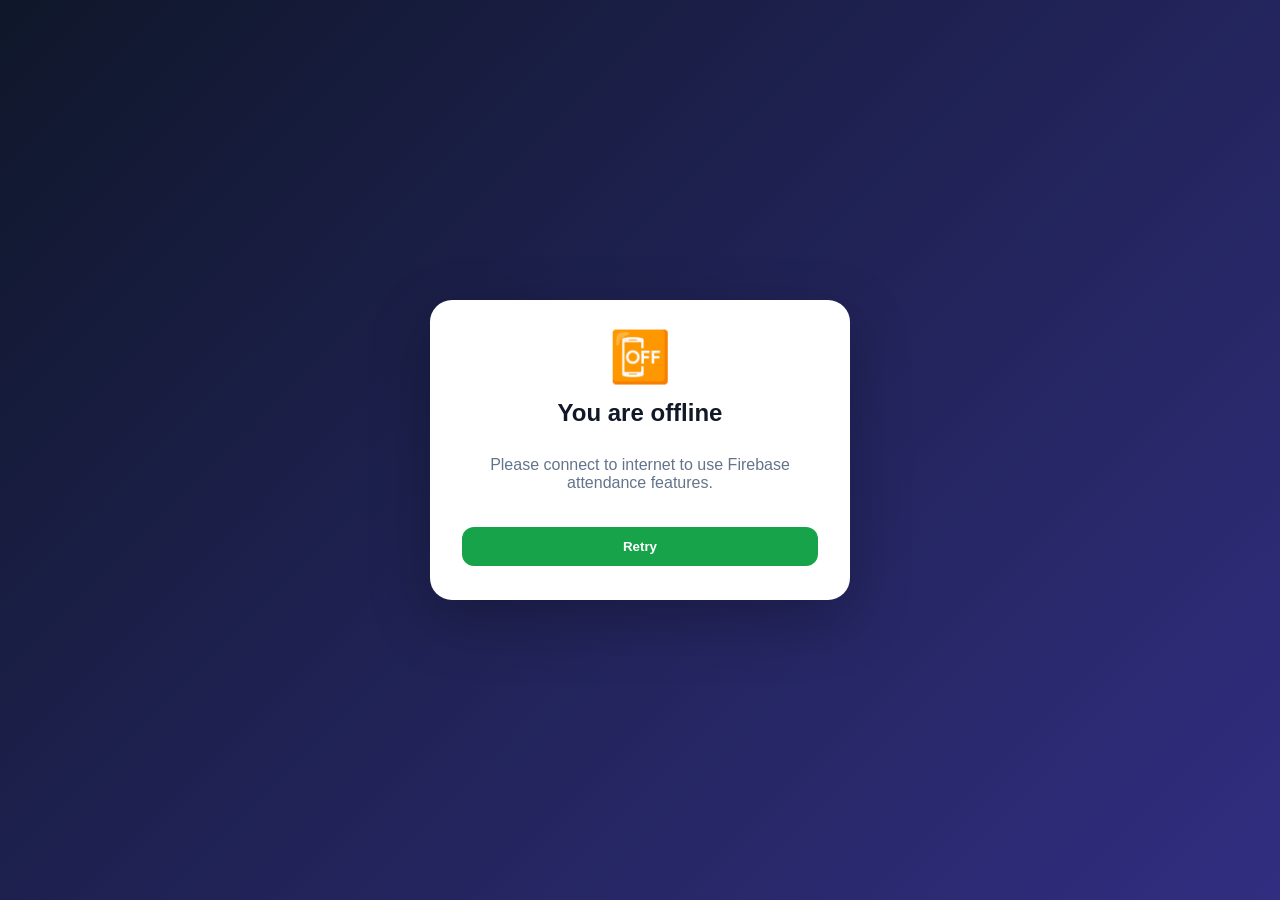
<file: offline.html>
<!DOCTYPE html>
<html>
<head>
  <meta charset="UTF-8"/>
  <meta name="viewport" content="width=device-width, initial-scale=1.0"/>
  <title>Offline - Madha Attendance</title>
  <link rel="stylesheet" href="style.css"/>
</head>
<body>
  <section class="login-page">
    <div class="login-card">
      <div class="brand">📴</div>
      <h1>You are offline</h1>
      <p>Please connect to internet to use Firebase attendance features.</p>
      <button onclick="location.reload()">Retry</button>
    </div>
  </section>
</body>
</html>
</file>
<file: style.css>
*{box-sizing:border-box}body{margin:0;font-family:Arial,sans-serif;background:#eef2f7;color:#111827}.hidden{display:none!important}button{border:0;border-radius:12px;padding:12px 16px;background:#16a34a;color:white;font-weight:700;cursor:pointer;margin:6px 4px}button:hover{opacity:.9}input,select{width:100%;padding:13px;border:1px solid #cbd5e1;border-radius:12px;background:white}.login-page{min-height:100vh;display:flex;align-items:center;justify-content:center;background:linear-gradient(135deg,#0f172a,#312e81)}.login-card{width:420px;background:white;border-radius:22px;padding:28px;box-shadow:0 20px 60px rgba(0,0,0,.25);display:flex;flex-direction:column;gap:13px}.brand{font-size:50px;text-align:center}.login-card h1{text-align:center;margin:0}.login-card p{text-align:center;color:#64748b}.login-card small{color:#64748b;text-align:center}.install{background:#2563eb}.app{display:flex;min-height:100vh}.sidebar{width:245px;background:#071120;color:white;position:fixed;height:100vh;padding:22px}.sidebar h2{font-size:22px}.sidebar button{width:100%;background:#2563eb;text-align:left;margin:7px 0}.main{margin-left:245px;width:100%;padding:24px}.topbar{display:flex;justify-content:space-between;align-items:center;margin-bottom:18px}.card{background:white;border-radius:18px;padding:22px;box-shadow:0 8px 26px rgba(0,0,0,.08);margin-bottom:20px}.grid{display:grid;grid-template-columns:repeat(4,1fr);gap:13px}.filters{display:grid;grid-template-columns:repeat(3,1fr);gap:13px;margin:12px 0}.stats{display:grid;grid-template-columns:repeat(4,1fr);gap:14px;margin-bottom:20px}.stat{background:white;padding:22px;border-radius:18px;box-shadow:0 8px 26px rgba(0,0,0,.08);text-align:center}.stat b{font-size:30px;color:#2563eb;display:block}.stat span{color:#64748b}.table-wrap{overflow:auto}table{width:100%;border-collapse:collapse}th,td{border-bottom:1px solid #e5e7eb;padding:11px;text-align:left}th{background:#f8fafc}.avatar{width:42px;height:42px;border-radius:50%;object-fit:cover;background:#e5e7eb}.row-card{display:flex;justify-content:space-between;align-items:center;background:#f8fafc;border:1px solid #e5e7eb;border-radius:12px;padding:12px;margin:10px 0}.sms{background:#2563eb;padding:8px 10px}.wa{background:#16a34a;padding:8px 10px}pre{background:#020617;color:#d1fae5;padding:16px;border-radius:14px;overflow:auto;min-height:250px}#toast{position:fixed;top:18px;right:18px;background:#111827;color:white;padding:12px 18px;border-radius:12px;display:none;z-index:99}@media(max-width:850px){.app{display:block}.sidebar{position:static;width:100%;height:auto}.main{margin:0;padding:12px}.grid,.filters,.stats{grid-template-columns:1fr}.topbar{display:block}.login-card{width:92%}}.period-checks{display:flex;flex-wrap:wrap;gap:14px;margin-top:8px}
.period-checks label{background:#f1f5f9;padding:6px 12px;border-radius:8px;cursor:pointer;font-weight:600;font-size:14px}
.period-checks label.locked{background:#dcfce7;color:#16a34a;cursor:not-allowed;opacity:.85}
.class-alert{position:fixed;inset:0;background:rgba(0,0,0,.45);display:flex;align-items:center;justify-content:center;z-index:200}
.class-alert-card{background:white;border-radius:18px;padding:26px;width:320px;box-shadow:0 20px 60px rgba(0,0,0,.3);text-align:center}
.class-alert-card #classAlertText{font-size:16px;font-weight:700;margin-bottom:16px;color:#111827}
.class-alert-btns button{width:100%;margin:4px 0}
.class-alert-btns .dismiss{background:#64748b}
#pdfPreviewSection{margin-top:16px;padding-top:12px;border-top:2px dashed #cbd5e1}
#pdfPreviewSection h3{margin:14px 0 8px;font-size:15px}
.legend-row{display:flex;flex-wrap:wrap;align-items:center;gap:8px;background:#f8fafc;padding:8px 10px;border-radius:8px;margin-bottom:6px;font-size:14px}
.legend-row b{min-width:120px}
#pdfGridPreview table input{width:90px;font-size:12px;padding:4px}
button.dismiss{background:#64748b}
.grid-2{display:grid;grid-template-columns:1fr 1fr;gap:16px}
@media (max-width:700px){.grid-2{grid-template-columns:1fr}}
.edit-card{width:92vw;max-width:520px;max-height:88vh;overflow-y:auto;text-align:left}
.edit-card h2{margin-top:0}
.edit-card .grid{grid-template-columns:1fr 1fr;gap:10px;margin-bottom:12px}
.edit-card input,.edit-card select{width:100%;box-sizing:border-box}
</file>
